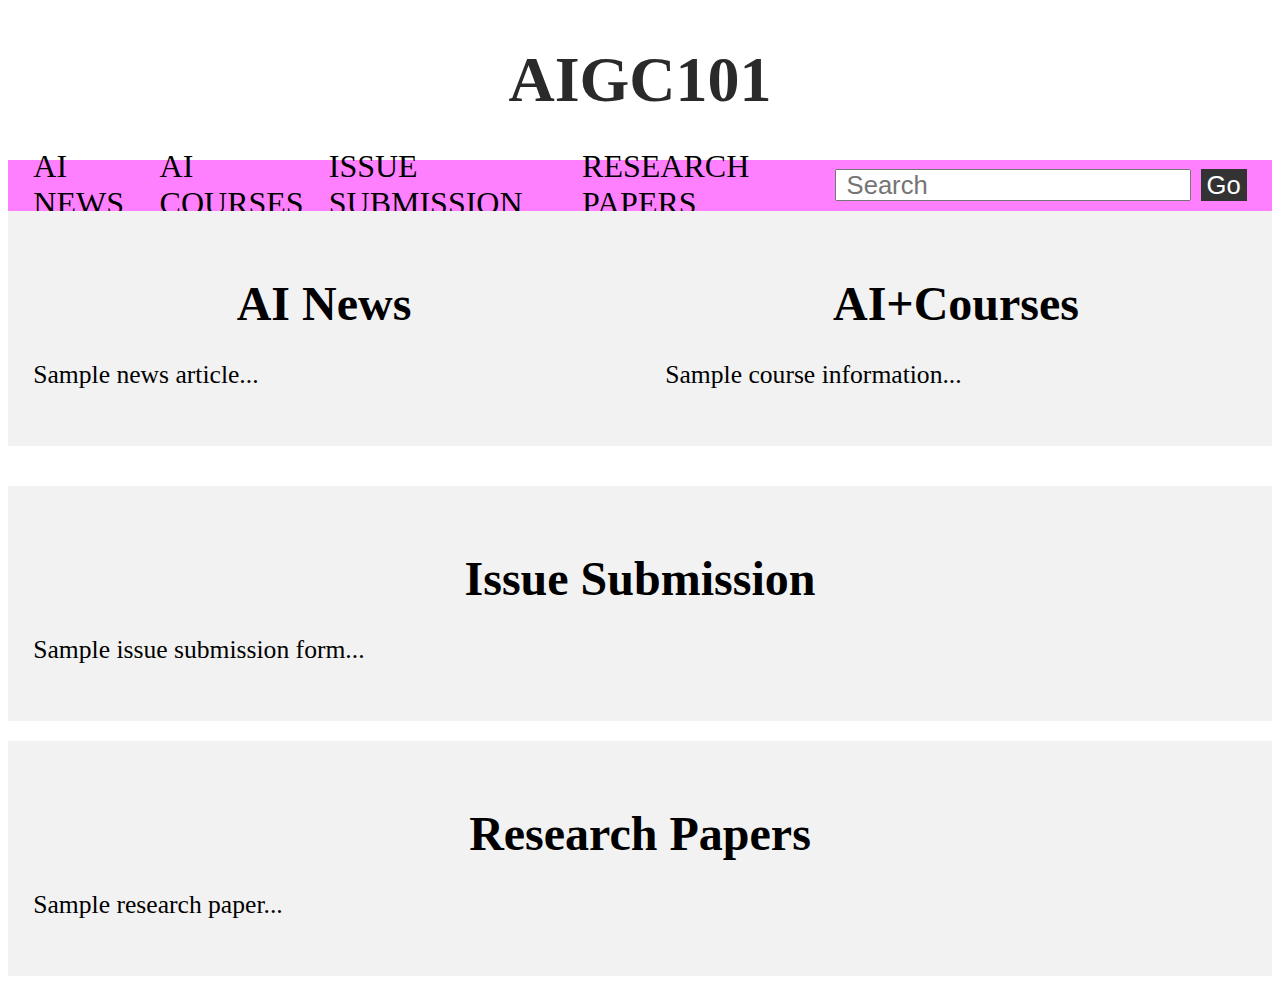
<file: index.html>
<!DOCTYPE html>
<html>
<head>
  <meta charset="UTF-8">
  <title>AIGC101</title>
  <link rel="stylesheet" type="text/css" href="style.css">
</head>
<body>
  <h1>AIGC101</h1>
  <nav>
    <ul>
      <li><a href="#">AI News</a></li>
      <li><a href="#">AI Courses</a></li>
      <li><a href="#">Issue Submission</a></li>
      <li><a href="#">Research Papers</a></li>
    </ul>
    <form>
      <input type="search" placeholder="Search">
      <input type="submit" value="Go">
    </form>
  </nav>
  <main>
    <article>
      <h2>AI News</h2>
      <div class="content">
        <p>Sample news article...</p>
      </div>
    </article>
    <aside>
      <h2>AI+Courses</h2>
      <div class="content">
        <p>Sample course information...</p>
      </div>
    </aside>
  </main>
  <section>
    <h2>Issue Submission</h2>
    <div class="content">
      <p>Sample issue submission form...</p>
    </div>
  </section>
  <section>
    <h2>Research Papers</h2>
    <div class="content">
      <p>Sample research paper...</p>
    </div>
  </section>
  <footer>
    <!-- 页脚内容 -->
  </footer>
</body>
</html>
</file>
<file: style.css>
/* 标题样式 */
h1 {
  font-family: 'Sonsie One', cursive;
  color: #2a2a2a;
  font-size: 4rem;
  text-align: center;
}

/* 导航栏样式 */
nav {
  height: 51px;
  background-color: #ff80ff;
  display: flex;
  align-items: center;
  justify-content: space-between;
  padding: 0 2%;
}

nav ul {
  list-style-type: none;
  display: flex;
  justify-content: flex-start;
  align-items: center;
  margin: 0;
  padding: 0;
}

nav li {
  margin-right: 20px;
}

nav a {
  font-size: 2rem;
  text-transform: uppercase;
  text-decoration: none;
  color: black;
}

nav form {
  display: flex;
  align-items: center;
}

input[type="search"] {
  font-size: 1.6rem;
  height: 32px;
  padding: 0 10px;
}

input[type="submit"] {
  font-size: 1.6rem;
  height: 32px;
  margin-left: 10px;
  background: #333;
  border: 0;
  color: white;
}

/* 主要内容样式 */
main {
  display: flex;
  justify-content: space-between;
  margin-bottom: 20px;
}

article, aside, section {
  flex: 1;
  background-color: #f2f2f2;
  padding: 2%;
  margin-bottom: 20px;
}

article h2, aside h2, section h2 {
  font-size: 3rem;
  text-align: center;
  margin-bottom: 20px;
}

article .content, aside .content, section .content {
  font-size: 1.6rem;
  line-height: 1.5;
}
</file>
